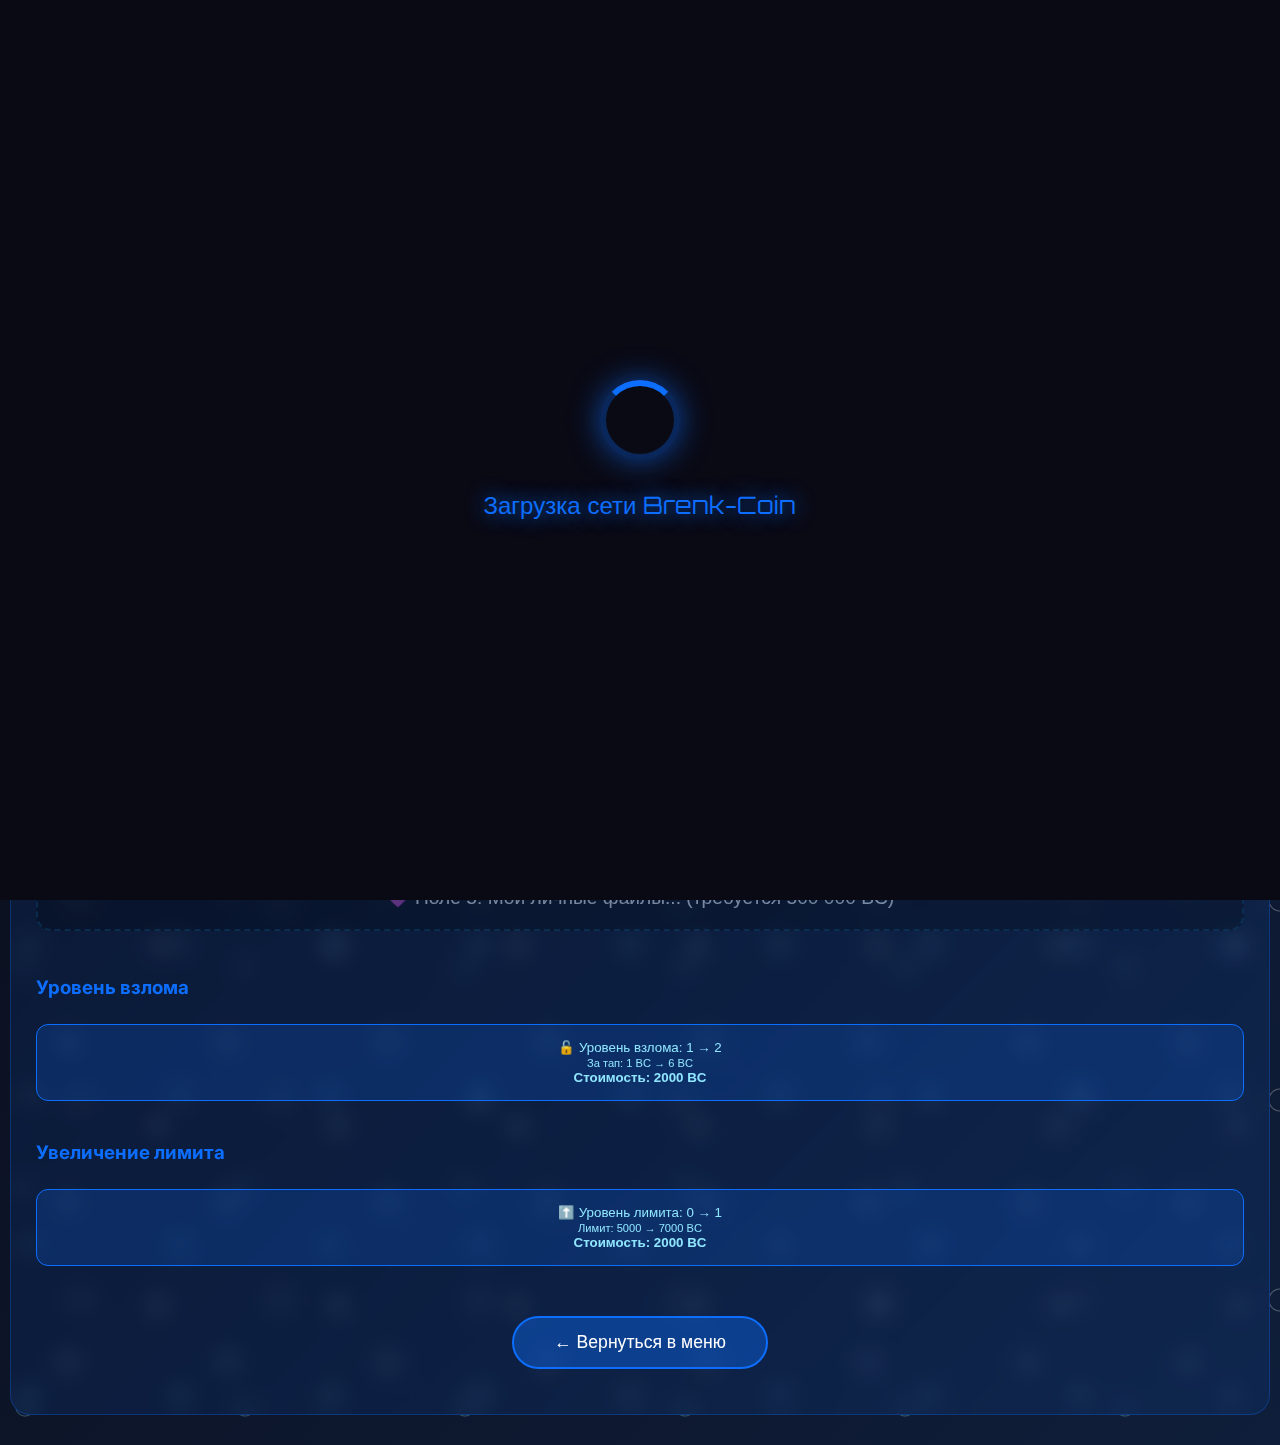
<file: farm.html>
<!DOCTYPE html>
<html lang="ru">
<head>
  <meta charset="UTF-8" />
  <meta name="viewport" content="width=device-width, initial-scale=1.0" />
  <title>Brenk-Coin Farm</title>
  <script src="https://telegram.org/js/telegram-web-app.js"></script>
  <link rel="stylesheet" href="style.css" />
  <style>
    body { padding: 10px; }
    .loader-overlay {
      position: fixed;
      top: 0; left: 0; right: 0; bottom: 0;
      background: #0a0a15;
      display: flex;
      flex-direction: column;
      justify-content: center;
      align-items: center;
      z-index: 9999;
      opacity: 1;
      transition: opacity 0.8s ease;
    }
    .loader-overlay.hidden { opacity: 0; pointer-events: none; }
    .loader {
      width: 80px;
      height: 80px;
      border: 6px solid rgba(13, 110, 253, 0.3);
      border-top: 6px solid #0d6efd;
      border-radius: 50%;
      animation: spin 1.2s linear infinite;
      box-shadow: 0 0 30px rgba(13, 110, 253, 0.6);
    }
    .loader-text {
      margin-top: 30px;
      font-family: 'Orbitron', sans-serif;
      font-size: 1.5em;
      color: #0d6efd;
      text-shadow: 0 0 20px #0d6efd;
      animation: pulse 2s ease infinite;
    }
    @keyframes spin { 0% { transform: rotate(0deg); } 100% { transform: rotate(360deg); } }
    @keyframes pulse { 0%, 100% { opacity: 0.7; } 50% { opacity: 1; } }

    #balance-display {
      font-size: 2em;
      text-align: center;
      margin: 20px 0;
      color: #90e6ff;
      text-shadow: 0 0 20px #0d6efd;
    }
    .daily-limit {
      text-align: center;
      margin: 15px 0;
      font-size: 1.1em;
      opacity: 0.9;
    }
    .progress-bar {
      width: 100%;
      height: 20px;
      background: rgba(0,0,0,0.4);
      border-radius: 10px;
      overflow: hidden;
      margin: 10px 0;
    }
    .progress-fill {
      height: 100%;
      width: 0%;
      background: linear-gradient(90deg, #0d6efd, #8a2be2);
      transition: width 0.4s ease;
    }
    .daily-bonus {
      text-align: center;
      padding: 15px;
      background: rgba(13,110,253,0.3);
      border-radius: 15px;
      margin: 15px 0;
      font-size: 1.3em;
      cursor: pointer;
    }

    .reset-limit-btn {
      text-align: center;
      padding: 12px;
      background: rgba(13,110,253,0.25);
      border: 1px solid #0d6efd;
      border-radius: 15px;
      margin: 12px 0;
      font-size: 1.1em;
      color: #90e6ff;
      cursor: pointer;
      box-shadow: 0 0 15px rgba(13,110,253,0.3);
      transition: all 0.3s ease;
      display: none;
    }
    .reset-limit-btn:hover:not(:disabled) {
      background: rgba(13,110,253,0.4);
      box-shadow: 0 0 25px rgba(13,110,253,0.6);
      transform: translateY(-2px);
    }
    .reset-limit-btn:disabled {
      opacity: 0.6;
      cursor: not-allowed;
      background: rgba(100,100,100,0.2);
      border-color: #555;
      box-shadow: none;
    }

    .field {
      width: 100%;
      padding: 20px;
      margin: 15px 0;
      background: rgba(0,0,0,0.4);
      border: 2px solid #0a3d62;
      border-radius: 15px;
      color: #e0f0ff;
      font-size: 1.2em;
      cursor: pointer;
      transition: all 0.3s;
      position: relative;
      overflow: hidden;
    }
    .field.unlocked:hover {
      border-color: #0d6efd;
      box-shadow: 0 0 25px rgba(13,110,253,0.7);
      transform: translateY(-5px);
    }
    .field.locked {
      opacity: 0.5;
      cursor: not-allowed;
      border-style: dashed;
    }
    .field::after {
      content: '';
      position: absolute;
      top: 0; left: -100%;
      width: 100%; height: 100%;
      background: linear-gradient(90deg, transparent, rgba(13,110,253,0.2), transparent);
      animation: scan 4s linear infinite;
    }
    @keyframes scan { 0% { left: -100%; } 100% { left: 100%; } }

    .upgrade-btn {
      width: 100%;
      padding: 15px;
      margin: 10px 0;
      background: rgba(13,110,253,0.2);
      border: 1px solid #0d6efd;
      border-radius: 12px;
      color: #90e6ff;
      cursor: pointer;
      transition: all 0.3s;
    }
    .upgrade-btn:hover:not(:disabled) { background: rgba(13,110,253,0.4); box-shadow: 0 0 15px #0d6efd; }
    .upgrade-btn:disabled {
      opacity: 0.5;
      cursor: not-allowed;
      background: rgba(100,100,100,0.2);
      border-color: #555;
    }

    .brenk-message {
      margin: 15px 0;
      padding: 15px;
      background: rgba(13,110,253,0.3);
      border-radius: 15px;
      font-style: italic;
      text-align: center;
    }

    .back-btn {
      margin: 40px auto 20px;
      padding: 14px 40px;
      background: rgba(13, 110, 253, 0.4);
      border: 2px solid #0d6efd;
      color: white;
      border-radius: 50px;
      font-size: 1.1em;
      cursor: pointer;
      display: block;
    }

    .tap-overlay {
      position: fixed;
      top: 0; left: 0; right: 0; bottom: 0;
      background: rgba(10, 0, 26, 0.98);
      display: none;
      flex-direction: column;
      justify-content: center;
      align-items: center;
      z-index: 9999;
      overflow: hidden;
    }

    .glass-sphere {
      width: 280px;
      height: 280px;
      position: relative;
      border-radius: 50%;
      background: radial-gradient(circle at 30% 30%, rgba(255,255,255,0.3), transparent 60%);
      border: 6px solid rgba(255, 255, 255, 0.2);
      box-shadow: 0 0 60px rgba(13, 110, 253, 0.8), inset 0 0 40px rgba(255, 255, 255, 0.1);
      overflow: hidden;
      cursor: pointer;
    }

    .liquid {
      position: absolute;
      bottom: 0;
      left: 0;
      right: 0;
      background: linear-gradient(to top, #0d6efd, #8a2be2);
      height: 100%;
      transition: height 1.5s ease;
      border-radius: 50%;
      box-shadow: 0 0 40px #0d6efd;
    }

    .liquid::before {
      content: '';
      position: absolute;
      top: -30px;
      left: 50%;
      transform: translateX(-50%);
      width: 180px;
      height: 60px;
      background: rgba(255, 255, 255, 0.4);
      border-radius: 50%;
      filter: blur(20px);
    }

    .bubble {
      position: absolute;
      background: rgba(255, 255, 255, 0.4);
      border-radius: 50%;
      pointer-events: none;
      opacity: 0.6;
      animation: bubbleRise linear infinite;
    }

    @keyframes bubbleRise {
      0% { transform: translateY(0) scale(0.5); opacity: 0; }
      20% { opacity: 0.6; }
      100% { transform: translateY(-300px) scale(1.2); opacity: 0; }
    }

    .tap-info {
      margin-top: 30px;
      text-align: center;
      color: #90e6ff;
      font-size: 1.4em;
    }
    .close-tap {
      margin-top: 40px;
      padding: 12px 40px;
      background: rgba(13,110,253,0.4);
      border: 2px solid #0d6efd;
      color: white;
      border-radius: 50px;
      cursor: pointer;
    }

    .coin-particle {
      position: absolute;
      font-size: 2em;
      color: #ffd700;
      pointer-events: none;
      opacity: 0;
      animation: coinFly 1.2s ease-out forwards;
      z-index: 99999;
    }
    @keyframes coinFly {
      0% { opacity: 1; transform: translate(0, 0) rotate(0deg) scale(1); }
      100% { opacity: 0; transform: translate(var(--dx), var(--dy)) rotate(var(--rot)) scale(0.3); }
    }

  
    #sync-modal {
      position: fixed;
      top: 0; left: 0; right: 0; bottom: 0;
      background: rgba(0, 0, 0, 0.95);
      display: none;
      flex-direction: column;
      justify-content: center;
      align-items: center;
      z-index: 10000;
      padding: 20px;
      text-align: center;
      color: white;
    }
    #sync-modal h2 {
      color: #0d6efd;
      margin-bottom: 20px;
      font-size: 1.8em;
    }
    #sync-modal p {
      font-size: 1.4em;
      margin-bottom: 30px;
    }
    #sync-modal button {
      padding: 15px 30px;
      margin: 10px;
      border-radius: 15px;
      font-size: 1.2em;
      cursor: pointer;
      min-width: 200px;
    }
    #sync-modal button:first-child {
      background: #0d6efd;
      border: none;
      color: white;
    }
    #sync-modal button:last-child {
      background: rgba(255,255,255,0.15);
      border: 1px solid #90e6ff;
      color: #90e6ff;
    }
  </style>
</head>
<body>
  <div class="loader-overlay" id="loader">
    <div class="loader"></div>
    <div class="loader-text">Загрузка сети Brenk-Coin</div>
  </div>


  <div id="sync-modal">
    <h2>Обнаружен сохранённый прогресс!</h2>
    <p>На сервере найден прогресс:<br>
       <strong><span id="server-balance">0</span> BC</strong><br>
       Добыто сегодня: <span id="server-mined">0</span> BC
    </p>
    <div>
      <button onclick="loadServerProgress()">Загрузить с сервера ♡</button>
      <button onclick="continueLocal()">Продолжить локально</button>
    </div>
  </div>

  <div class="container">
    <header>
      <h1>Brenk-Coin Farm</h1>
      <p class="subtitle">Тапай по сфере и добывай BC ♡</p>
    </header>

    <main>
      <div class="card">
        <div id="balance-display">Brenk-Coin: <span id="bc-amount">0</span></div>

        <div class="daily-limit">
          Добыто сегодня: <span id="daily-mined">0</span> / <span id="daily-limit">5000</span> BC
          <div class="progress-bar"><div class="progress-fill" id="progress-fill"></div></div>
        </div>

        <button class="reset-limit-btn" id="reset-limit-btn">
          🔄 Обновить лимит (бесплатно)
        </button>

        <div class="daily-bonus" id="daily-bonus">Нажми, чтобы забрать ежедневный бонус!</div>
        
        <div class="brenk-message" id="brenk-msg"></div>

        <div class="fields">
          <button class="field unlocked" data-field="1">🌐 Поле 1: Локальная сеть</button>
          <button class="field locked" data-field="2">🔒 Поле 2: Корпоративный сервер (требуется 5 000 BC)</button>
          <button class="field locked" data-field="3">💾 Поле 3: Банк данных (требуется 20 000 BC)</button>
          <button class="field locked" data-field="4">🛡️ Поле 4: Правительственная сеть (требуется 100 000 BC)</button>
          <button class="field locked" data-field="5">💜 Поле 5: Мои личные файлы... (требуется 500 000 BC)</button>
        </div>

        <h3 style="margin: 30px 0 15px; color: #0d6efd;">Уровень взлома</h3>
        <div class="upgrades">
          <button class="upgrade-btn" id="hack-upgrade">
            🔓 Уровень взлома: <span id="hack-level">1</span> → <span id="next-level">2</span><br>
            <small>За тап: <span id="per-tap">1</span> BC → <span id="next-per-tap">6</span> BC</small><br>
            <strong>Стоимость: <span id="upgrade-cost">2000</span> BC</strong>
          </button>
        </div>

        <h3 style="margin: 30px 0 15px; color: #0d6efd;">Увеличение лимита</h3>
        <div class="upgrades">
          <button class="upgrade-btn" id="limit-upgrade">
            ⬆️ Уровень лимита: <span id="limit-level">0</span> → <span id="next-limit-level">1</span><br>
            <small>Лимит: <span id="current-limit">5000</span> → <span id="next-limit">7000</span> BC</small><br>
            <strong>Стоимость: <span id="limit-cost">2000</span> BC</strong>
          </button>
        </div>

        <button class="back-btn" onclick="window.location.href='index.html'">← Вернуться в меню</button>
      </div>
    </main>
  </div>

  <div class="tap-overlay" id="tap-overlay">
    <div class="glass-sphere" id="tap-circle">
      <div class="liquid" id="liquid"></div>
    </div>
    <div class="tap-info">
      +<span id="tap-gain">1</span> BC за тап<br>
      Уровень взлома: <span id="tap-level">1</span>
    </div>
    <button class="close-tap" onclick="closeTap()">← Назад к полям</button>
  </div>

  <script>
    const tg = window.Telegram.WebApp;
    tg.ready();
    tg.expand();

    const user = tg.initDataUnsafe.user;
    let userId = 'guest';

    if (user && user.id) {
      userId = user.id;
      const brenkUser = {
        id: user.id,
        username: user.username || 'unknown',
        first_name: user.first_name || '',
        last_name: user.last_name || '',
        is_premium: user.is_premium || false
      };
      localStorage.setItem('brenkUser', JSON.stringify(brenkUser));
    } else {
      const savedUser = localStorage.getItem('brenkUser');
      if (savedUser) {
        userId = JSON.parse(savedUser).id;
      }
    }

    const STORAGE_KEY = `brenkFarm_${userId}`;
    const API_URL = 'https://10311.dscrd.ru/api/farm';

    let bc = 0;
    let hackLevel = 1;
    let limitLevel = 0;
    let fieldsUnlocked = 1;
    let streak = 0;
    let lastClaim = null;
    let todayMined = 0;
    let minedDate = new Date().toISOString().slice(0,10);
    let lastReset = Date.now();
    let resetData = { resetsToday: 0, lastResetTime: 0, cycleStartTime: 0 };

    const BASE_LIMIT = 5000;
    const limitIncreases = [0, 2000, 3500, 5000, 7000, 10000];
    const limitCosts = [0, 2000, 5000, 7500, 12000, 25000];
    const hackCosts = [0, 2000, 4500, 8000, 14000, 20000, 35000, 50000, 75000, 100000];

    async function loadFromServer() {
      if (userId === 'guest') return null;
      try {
        const res = await fetch(`${API_URL}?user_id=${userId}`);
        if (res.ok) {
          return await res.json();
        }
      } catch (e) {
        console.log('Сервер недоступен');
      }
      return null;
    }

    async function syncToServer() {
      if (userId === 'guest') return;
      const data = {
        user_id: userId,
        balance: bc,
        hack_level: hackLevel,
        limit_level: limitLevel,
        today_mined: todayMined,
        mined_date: minedDate,
        streak: streak,
        last_claim: lastClaim,
        fields_unlocked: fieldsUnlocked,
        reset_data: resetData
      };

      try {
        await fetch(API_URL, {
          method: 'POST',
          headers: { 'Content-Type': 'application/json' },
          body: JSON.stringify(data)
        });
      } catch (e) {
        console.log('Ошибка отправки на сервер');
      }
    }


    function loadLocalProgress() {
      const saved = localStorage.getItem(STORAGE_KEY);
      if (saved) {
        const data = JSON.parse(saved);
        bc = data.bc ?? 0;
        hackLevel = data.hackLevel ?? 1;
        limitLevel = data.limitLevel ?? 0;
        todayMined = data.todayMined ?? 0;
        lastReset = data.lastReset ?? Date.now();
        fieldsUnlocked = data.fieldsUnlocked ?? 1;
        streak = data.streak ?? 0;
        lastClaim = data.lastClaim ?? null;
        minedDate = data.minedDate ?? new Date().toISOString().slice(0,10);
        resetData = data.resetData ?? { resetsToday: 0, lastResetTime: 0, cycleStartTime: 0 };
      }
    }

    function applyProgress(data) {
      bc = data.balance || 0;
      hackLevel = data.hack_level || 1;
      limitLevel = data.limit_level || 0;
      todayMined = data.today_mined || 0;
      minedDate = data.mined_date || new Date().toISOString().slice(0,10);
      streak = data.streak || 0;
      lastClaim = data.last_claim || null;
      fieldsUnlocked = data.fields_unlocked || 1;
      resetData = data.reset_data || { resetsToday: 0, lastResetTime: 0, cycleStartTime: 0 };

      updateBalance();
      updateDailyMined();
      checkDailyBonus();
      unlockFields();
      updateHackUpgrade();
      updateLimitUpgrade();
      updateResetButtonVisibility(getCurrentLimit());
    }

    function saveProgress() {
      const data = {
        bc, hackLevel, limitLevel, todayMined, lastReset,
        fieldsUnlocked, streak, lastClaim, minedDate, resetData
      };
      localStorage.setItem(STORAGE_KEY, JSON.stringify(data));
      syncToServer();
    }

    function showMessage(text) {
      const msg = document.getElementById('brenk-msg');
      msg.textContent = text;
      setTimeout(() => msg.textContent = '', 4000);
    }


    (async () => {
      const serverData = await loadFromServer();


      if (serverData && (serverData.balance > 0 || serverData.today_mined > 0)) {
        loadLocalProgress();

        if (bc < (serverData.balance || 0)) {
          document.getElementById('server-balance').textContent = (serverData.balance || 0).toLocaleString();
          document.getElementById('server-mined').textContent = (serverData.today_mined || 0).toLocaleString();
          document.getElementById('sync-modal').style.display = 'flex';
          document.getElementById('loader').classList.add('hidden');

          window.serverProgress = serverData;
          return;
        }
      }

      if (!serverData || bc >= (serverData.balance || 0)) {
        loadLocalProgress();
      }

      applyProgress({ balance: bc, hack_level: hackLevel, limit_level: limitLevel, today_mined: todayMined, mined_date: minedDate, streak: streak, last_claim: lastClaim, fields_unlocked: fieldsUnlocked, reset_data: resetData });

      document.getElementById('loader').classList.add('hidden');
    })();

    function loadServerProgress() {
      applyProgress(window.serverProgress);
      saveProgress();
      showMessage("Прогресс загружен с сервера ♡");
      document.getElementById('sync-modal').style.display = 'none';
    }

    function continueLocal() {
      showMessage("Продолжаем с локального прогресса ♡");
      document.getElementById('sync-modal').style.display = 'none';
    }

    const bcAmount = document.getElementById('bc-amount');
    const dailyMined = document.getElementById('daily-mined');
    const dailyLimitSpan = document.getElementById('daily-limit');
    const progressFill = document.getElementById('progress-fill');
    const dailyBonusBtn = document.getElementById('daily-bonus');
    const resetLimitBtn = document.getElementById('reset-limit-btn');
    const tapOverlay = document.getElementById('tap-overlay');
    const tapCircle = document.getElementById('tap-circle');
    const liquid = document.getElementById('liquid');
    const tapGain = document.getElementById('tap-gain');
    const tapLevel = document.getElementById('tap-level');

    const hackLevelSpan = document.getElementById('hack-level');
    const nextLevelSpan = document.getElementById('next-level');
    const perTapSpan = document.getElementById('per-tap');
    const nextPerTapSpan = document.getElementById('next-per-tap');
    const upgradeCostSpan = document.getElementById('upgrade-cost');
    const hackUpgradeBtn = document.getElementById('hack-upgrade');

    const limitLevelSpan = document.getElementById('limit-level');
    const nextLimitLevelSpan = document.getElementById('next-limit-level');
    const currentLimitSpan = document.getElementById('current-limit');
    const nextLimitSpan = document.getElementById('next-limit');
    const limitCostSpan = document.getElementById('limit-cost');
    const limitUpgradeBtn = document.getElementById('limit-upgrade');

    let lastTapTime = 0;
    let bubbleInterval = null;

    function getCurrentLimit() {
      let total = BASE_LIMIT;
      for (let i = 1; i <= limitLevel; i++) {
        total += limitIncreases[i];
      }
      return total;
    }

    function getPerTap(level) {
      if (level === 1) return 1;
      return Math.pow(2, level - 1) * 2 + (level - 2) * 4;
    }

    function updateBalance() {
      bcAmount.textContent = bc.toLocaleString();
      saveProgress();
    }

    function resetDailyMining() {
      todayMined = 0;
      minedDate = new Date().toISOString().slice(0,10);
      updateDailyMined();
      saveProgress();
    }

    function updateDailyMined() {
      const today = new Date().toISOString().slice(0,10);
      if (minedDate !== today) {
        todayMined = 0;
        minedDate = today;
        resetData = { resetsToday: 0, lastResetTime: 0, cycleStartTime: 0 };
      }

      dailyMined.textContent = todayMined.toLocaleString();
      const currentLimit = getCurrentLimit();
      dailyLimitSpan.textContent = currentLimit.toLocaleString();
      progressFill.style.width = `${Math.min(100, (todayMined / currentLimit) * 100)}%`;

      const fillPercent = 100 - (todayMined / currentLimit) * 100;
      liquid.style.height = `${Math.max(0, fillPercent)}%`;

      updateResetButtonVisibility(currentLimit);
      saveProgress();
    }

    function formatTime(seconds) {
      const h = Math.floor(seconds / 3600);
      const m = Math.floor((seconds % 3600) / 60);
      const s = seconds % 60;
      return `${h ? h + 'ч ' : ''}${m.toString().padStart(2, '0')}м ${s.toString().padStart(2, '0')}с`;
    }

    function updateResetButtonVisibility(currentLimit) {
      if (todayMined < currentLimit) {
        resetLimitBtn.style.display = 'none';
        return;
      }

      const now = Date.now();

      if (resetData.resetsToday >= 3) {
        const timeSinceCycle = now - resetData.cycleStartTime;
        const cooldown12h = 12 * 60 * 60 * 1000;
        if (timeSinceCycle < cooldown12h) {
          const remaining = Math.ceil((cooldown12h - timeSinceCycle) / 1000);
          resetLimitBtn.textContent = `Жди ${formatTime(remaining)} до новых 3 попыток`;
          resetLimitBtn.disabled = true;
          resetLimitBtn.style.display = 'block';
          return;
        } else {
          resetData.resetsToday = 0;
          resetData.lastResetTime = 0;
          resetData.cycleStartTime = 0;
        }
      }

      const nextResetNum = resetData.resetsToday + 1;

      let waitTime = 0;
      if (nextResetNum === 2) waitTime = 2 * 60 * 60 * 1000;
      else if (nextResetNum === 3) waitTime = 6 * 60 * 60 * 1000;

      if (waitTime > 0) {
        const timeSinceLast = now - resetData.lastResetTime;
        if (timeSinceLast < waitTime) {
          const remaining = Math.ceil((waitTime - timeSinceLast) / 1000);
          resetLimitBtn.textContent = `Жди ${formatTime(remaining)} до ${nextResetNum}-го обновления`;
          resetLimitBtn.disabled = true;
        } else {
          resetLimitBtn.textContent = nextResetNum === 1 ? '🔄 Обновить лимит (бесплатно)' : `🔄 Обновить лимит (${nextResetNum}-е)`;
          resetLimitBtn.disabled = false;
        }
      } else {
        resetLimitBtn.textContent = '🔄 Обновить лимит (бесплатно)';
        resetLimitBtn.disabled = false;
      }

      resetLimitBtn.style.display = 'block';
    }

    resetLimitBtn.addEventListener('click', () => {
      if (resetLimitBtn.disabled) return;

      resetDailyMining();

      const now = Date.now();
      resetData.resetsToday += 1;
      resetData.lastResetTime = now;
      if (resetData.resetsToday === 1) {
        resetData.cycleStartTime = now;
      }

      saveProgress();

      showMessage(`Лимит обновлён! Это ${resetData.resetsToday}-е сегодня ♡`);
      tg.HapticFeedback.impactOccurred('soft');

      updateResetButtonVisibility(getCurrentLimit());
    });

    function checkDailyBonus() {
      const today = new Date().toISOString().slice(0, 10);
      if (lastClaim !== today) {
        const bonus = 500 + streak * 300;
        dailyBonusBtn.innerHTML = `🎁 Забрать бонус: +${bonus.toLocaleString()} BC (стрик: ${streak + 1} день)`;
        dailyBonusBtn.onclick = () => {
          bc += bonus;
          streak++;
          lastClaim = today;
          updateBalance();
          updateDailyMined();
          showMessage(`С возвращением! ♡ +${bonus.toLocaleString()} BC`);
          dailyBonusBtn.innerHTML = "Бонус получен. Жду завтра за большим...";
          dailyBonusBtn.onclick = null;
          saveProgress();
        };
      } else {
        dailyBonusBtn.innerHTML = "Бонус уже получен сегодня. Возвращайся завтра ♡";
        dailyBonusBtn.onclick = null;
      }
    }

    function unlockFields() {
      const thresholds = [0, 5000, 20000, 100000, 500000];
      let unlocked = 1;
      for (let i = 0; i < thresholds.length; i++) {
        if (bc >= thresholds[i]) unlocked = i + 1;
      }
      fieldsUnlocked = Math.max(fieldsUnlocked, unlocked);
      saveProgress();

      document.querySelectorAll('.field').forEach((field, i) => {
        if (i + 1 <= fieldsUnlocked) {
          field.classList.remove('locked');
          field.classList.add('unlocked');
        }
      });
    }

    function updateHackUpgrade() {
      hackLevelSpan.textContent = hackLevel;
      nextLevelSpan.textContent = hackLevel + 1;
      perTapSpan.textContent = getPerTap(hackLevel);
      nextPerTapSpan.textContent = getPerTap(hackLevel + 1);
      const cost = hackCosts[hackLevel];
      upgradeCostSpan.textContent = cost.toLocaleString();

      if (hackLevel >= 10) {
        hackUpgradeBtn.innerHTML = "🔓 Максимальный уровень взлома достигнут!";
        hackUpgradeBtn.disabled = true;
      } else if (bc < cost) {
        hackUpgradeBtn.innerHTML = `🔓 Недостаточно BC (${cost.toLocaleString()} нужно)`;
        hackUpgradeBtn.disabled = true;
      } else {
        hackUpgradeBtn.innerHTML = `
          🔓 Уровень взлома: ${hackLevel} → ${hackLevel + 1}<br>
          <small>За тап: ${getPerTap(hackLevel)} BC → ${getPerTap(hackLevel + 1)} BC</small><br>
          <strong>Стоимость: ${cost.toLocaleString()} BC</strong>
        `;
        hackUpgradeBtn.disabled = false;
      }
    }

    function updateLimitUpgrade() {
      limitLevelSpan.textContent = limitLevel;
      nextLimitLevelSpan.textContent = limitLevel + 1;
      currentLimitSpan.textContent = getCurrentLimit().toLocaleString();
      const nextLimitValue = getCurrentLimit() + limitIncreases[limitLevel + 1];
      nextLimitSpan.textContent = nextLimitValue.toLocaleString();
      const cost = limitCosts[limitLevel + 1] || 0;
      limitCostSpan.textContent = cost.toLocaleString();

      if (limitLevel >= 5) {
        limitUpgradeBtn.innerHTML = "⬆️ Максимальный лимит достигнут!";
        limitUpgradeBtn.disabled = true;
      } else if (bc < cost) {
        limitUpgradeBtn.innerHTML = `⬆️ Недостаточно BC (${cost.toLocaleString()} нужно)`;
        limitUpgradeBtn.disabled = true;
      } else {
        limitUpgradeBtn.innerHTML = `
          ⬆️ Уровень лимита: ${limitLevel} → ${limitLevel + 1}<br>
          <small>Лимит: ${getCurrentLimit().toLocaleString()} → ${nextLimitValue.toLocaleString()} BC</small><br>
          <strong>Стоимость: ${cost.toLocaleString()} BC</strong>
        `;
        limitUpgradeBtn.disabled = false;
      }
    }

    function createBubble() {
      if (tapOverlay.style.display !== 'flex') return;
      const bubble = document.createElement('div');
      bubble.className = 'bubble';
      const size = Math.random() * 20 + 10;
      bubble.style.width = `${size}px`;
      bubble.style.height = `${size}px`;
      bubble.style.left = `${Math.random() * 260 + 10}px`;
      bubble.style.bottom = '20px';
      bubble.style.animationDuration = `${Math.random() * 4 + 4}s`;
      bubble.style.animationDelay = `${Math.random() * 2}s`;
      tapCircle.appendChild(bubble);
      setTimeout(() => bubble.remove(), 8000);
    }

    function startBubbles() {
      if (bubbleInterval) clearInterval(bubbleInterval);
      bubbleInterval = setInterval(createBubble, 800);
    }

    function createCoinParticle(x, y) {
      const particle = document.createElement('div');
      particle.className = 'coin-particle';
      particle.textContent = '🪙';
      particle.style.left = `${x}px`;
      particle.style.top = `${y}px`;
      particle.style.setProperty('--dx', `${(Math.random() - 0.5) * 200}px`);
      particle.style.setProperty('--dy', `${(Math.random() - 0.5) * 200 - 100}px`);
      particle.style.setProperty('--rot', `${Math.random() * 720 - 360}deg`);
      document.body.appendChild(particle);
      setTimeout(() => particle.remove(), 1200);
    }

    document.querySelectorAll('.field').forEach(btn => {
      btn.addEventListener('click', () => {
        if (!btn.classList.contains('unlocked')) return;
        tapOverlay.style.display = 'flex';
        tapGain.textContent = getPerTap(hackLevel);
        tapLevel.textContent = hackLevel;
        tg.HapticFeedback.impactOccurred('medium');
        startBubbles();
      });
    });

    function closeTap() {
      tapOverlay.style.display = 'none';
      if (bubbleInterval) clearInterval(bubbleInterval);
      document.querySelectorAll('.bubble').forEach(b => b.remove());
    }

    tapCircle.addEventListener('click', (e) => {
      const now = Date.now();
      if (now - lastTapTime < 100) {
        showMessage("Слишком быстро... ;)");
        tg.HapticFeedback.impactOccurred('heavy');
        return;
      }
      lastTapTime = now;

      const currentLimit = getCurrentLimit();
      if (todayMined >= currentLimit) {
        showMessage("Лимит на сегодня исчерпан. Возвращайся завтра ♡");
        return;
      }

      const gain = getPerTap(hackLevel);
      bc += gain;
      todayMined += gain;
      updateBalance();
      updateDailyMined();
      unlockFields();

      const rect = tapCircle.getBoundingClientRect();
      const clickX = e.clientX;
      const clickY = e.clientY;

      const numCoins = hackLevel;
      for (let i = 0; i < numCoins; i++) {
        setTimeout(() => createCoinParticle(clickX, clickY), i * 50);
      }

      tg.HapticFeedback.impactOccurred('light');
      showMessage(`+${gain} BC ♡`);
    });

    hackUpgradeBtn.addEventListener('click', () => {
      if (hackUpgradeBtn.disabled) return;
      const cost = hackCosts[hackLevel];
      bc -= cost;
      hackLevel++;
      updateBalance();
      updateHackUpgrade();
      showMessage(`Уровень взлома повышен до ${hackLevel}! Теперь +${getPerTap(hackLevel)} BC за тап ♡`);
      saveProgress();
    });

    limitUpgradeBtn.addEventListener('click', () => {
      if (limitUpgradeBtn.disabled) return;
      const cost = limitCosts[limitLevel + 1];
      bc -= cost;
      limitLevel++;
      updateBalance();
      updateDailyMined();
      updateLimitUpgrade();
      showMessage(`Лимит повышен! Теперь можно добыть до ${getCurrentLimit()} BC в день ♡`);
      saveProgress();
    });

    setInterval(() => {
      if (resetLimitBtn.style.display === 'block') {
        updateResetButtonVisibility(getCurrentLimit());
      }
    }, 1000);

    setTimeout(() => document.getElementById('loader').classList.add('hidden'), 1500);
  </script>
</body>
</html>
</file>
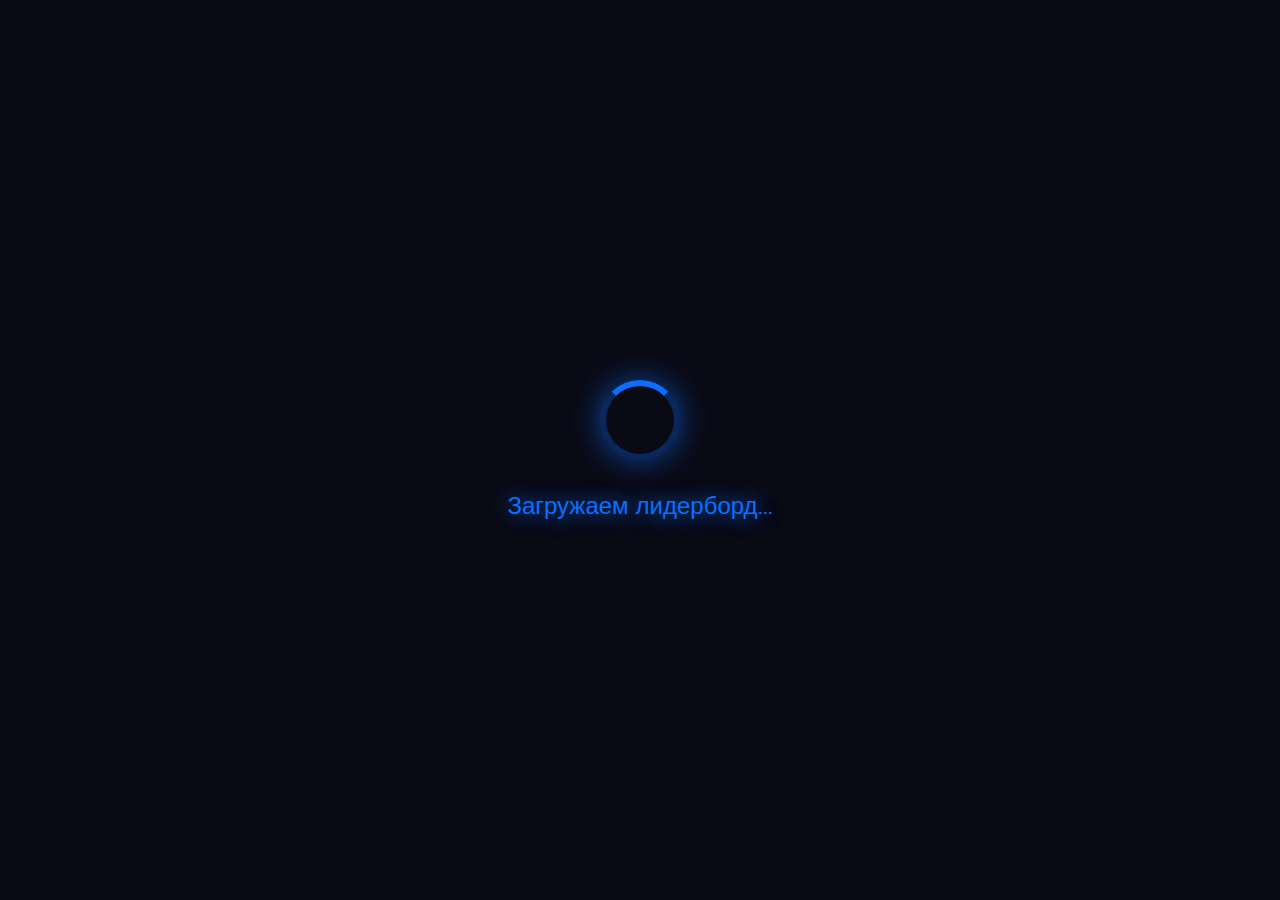
<file: leaderboard.html>
<!DOCTYPE html>
<html lang="ru">
<head>
  <meta charset="UTF-8" />
  <meta name="viewport" content="width=device-width, initial-scale=1.0" />
  <title>Лидерборд Brenk-Coin</title>
  <script src="https://telegram.org/js/telegram-web-app.js"></script>
  <link rel="stylesheet" href="style.css" />
  <style>
    body {
      padding: 10px;
      background: linear-gradient(135deg, #0a0a15, #0f1e3a);
      color: #e0f0ff;
      font-family: 'Inter', sans-serif;
      min-height: 100vh;
    }

    .loader-overlay {
      position: fixed;
      top: 0; left: 0; right: 0; bottom: 0;
      background: #0a0a15;
      display: flex;
      flex-direction: column;
      justify-content: center;
      align-items: center;
      z-index: 9999;
      opacity: 1;
      transition: opacity 0.8s ease;
    }
    .loader-overlay.hidden { opacity: 0; pointer-events: none; }

    .loader {
      width: 80px;
      height: 80px;
      border: 6px solid rgba(13, 110, 253, 0.3);
      border-top: 6px solid #0d6efd;
      border-radius: 50%;
      animation: spin 1.2s linear infinite;
      box-shadow: 0 0 30px rgba(13, 110, 253, 0.6);
    }

    .loader-text {
      margin-top: 30px;
      font-family: 'Orbitron', sans-serif;
      font-size: 1.5em;
      color: #0d6efd;
      text-shadow: 0 0 20px #0d6efd;
      animation: pulse 2s ease infinite;
    }

    @keyframes spin { 0% { transform: rotate(0deg); } 100% { transform: rotate(360deg); } }
    @keyframes pulse { 0%, 100% { opacity: 0.7; } 50% { opacity: 1; } }

    h1 {
      text-align: center;
      font-size: 2.4em;
      margin: 20px 0;
      color: #8a2be2;
      text-shadow: 0 0 20px #8a2be2;
    }

    .leaderboard {
      max-width: 600px;
      margin: 0 auto;
      background: rgba(0,0,0,0.4);
      border-radius: 20px;
      padding: 20px;
      border: 2px solid #0d6efd;
      box-shadow: 0 0 30px rgba(13,110,253,0.4);
    }

    .rank-item {
      display: flex;
      align-items: center;
      padding: 15px;
      margin: 10px 0;
      background: rgba(13,110,253,0.15);
      border-radius: 15px;
      border-left: 5px solid #0d6efd;
      transition: all 0.3s;
    }

    .rank-item:hover {
      background: rgba(13,110,253,0.3);
      transform: translateX(10px);
      box-shadow: 0 0 20px rgba(13,110,253,0.5);
    }

    .rank-position {
      font-size: 2.2em;
      font-weight: bold;
      width: 70px;
      text-align: center;
      color: #ffd700;
      text-shadow: 0 0 15px #ffd700;
    }

    .rank-position.top1 { color: #ffeb3b; text-shadow: 0 0 20px #ffeb3b; }
    .rank-position.top2 { color: #c0c0c0; text-shadow: 0 0 15px #c0c0c0; }
    .rank-position.top3 { color: #cd7f32; text-shadow: 0 0 15px #cd7f32; }

    .rank-info {
      flex: 1;
      margin-left: 15px;
    }

    .rank-nickname {
      font-size: 1.5em;
      color: #90e6ff;
      margin-bottom: 5px;
    }

    .rank-balance {
      font-size: 1.7em;
      color: #8a2be2;
      font-weight: bold;
      text-shadow: 0 0 15px #8a2be2;
    }

    .back-btn {
      text-align: center;
      margin: 40px 0;
    }

    .back-btn button {
      padding: 14px 40px;
      background: rgba(13, 110, 253, 0.4);
      border: 2px solid #0d6efd;
      color: white;
      border-radius: 50px;
      font-size: 1.1em;
      cursor: pointer;
    }

    .no-data {
      text-align: center;
      font-size: 1.4em;
      opacity: 0.8;
      margin: 50px 0;
      font-style: italic;
    }
  </style>
</head>
<body>
  <div class="loader-overlay" id="loader">
    <div class="loader"></div>
    <div class="loader-text">Загружаем лидерборд...</div>
  </div>

  <h1>🏆 Топ-10 Brenk-Coin</h1>

  <div class="leaderboard" id="leaderboard">
    <div class="no-data">Загрузка топа игроков...</div>
  </div>

  <div class="back-btn">
    <button onclick="window.location.href='farm.html'">← Вернуться в фарм</button>
  </div>

  <script>
    const tg = window.Telegram.WebApp;
    tg.ready();
    tg.expand();

    const API_URL = 'https://10311.dscrd.ru/api/leaderboard';

    async function loadLeaderboard() {
      try {
        const res = await fetch(API_URL);
        if (!res.ok) throw new Error('Сервер не ответил');

        const players = await res.json();

        const container = document.getElementById('leaderboard');
        container.innerHTML = '';

        if (players.length === 0) {
          container.innerHTML = '<div class="no-data">Пока никто не фармит...<br>Будь первым в топе! ♡</div>';
          return;
        }

        players.forEach((player, index) => {
          const item = document.createElement('div');
          item.className = 'rank-item';

          const position = document.createElement('div');
          position.className = `rank-position ${index === 0 ? 'top1' : index === 1 ? 'top2' : index === 2 ? 'top3' : ''}`;
          position.textContent = `#${index + 1}`;

          const info = document.createElement('div');
          info.className = 'rank-info';

          const nickname = document.createElement('div');
          nickname.className = 'rank-nickname';
          nickname.textContent = player.nickname || 'Аноним';

          const balance = document.createElement('div');
          balance.className = 'rank-balance';
          balance.textContent = `${player.balance.toLocaleString()} BC`;

          info.appendChild(nickname);
          info.appendChild(balance);

          item.appendChild(position);
          item.appendChild(info);

          container.appendChild(item);
        });
      } catch (e) {
        document.getElementById('leaderboard').innerHTML = 
          '<div class="no-data">Не удалось загрузить лидерборд...<br>Проверь подключение ♡</div>';
      } finally {
        document.getElementById('loader').classList.add('hidden');
      }
    }


    loadLeaderboard();

    
    setInterval(loadLeaderboard, 30000);
  </script>
</body>
</html>
</file>
<file: style.css>
@import url('https://fonts.googleapis.com/css2?family=Orbitron:wght@500;700&family=Inter:wght@300;400;600&display=swap');

* { margin: 0; padding: 0; box-sizing: border-box; }

body {
  background: linear-gradient(135deg, #0a0a15, #0f1e3a);
  color: #e0f0ff;
  font-family: 'Inter', sans-serif;
  min-height: 100vh;
  padding: 20px;
  position: relative;
  overflow-x: hidden;
}

body::before {
  content: "";
  position: absolute;
  top: 0; left: 0; right: 0; bottom: 0;
  pointer-events: none;
  background: 
    radial-gradient(circle at 20% 30%, transparent 8px, #90e6ff 9px, transparent 10px),
    radial-gradient(circle at 60% 70%, transparent 7px, #ffffff 8px, transparent 9px),
    radial-gradient(circle at 80% 20%, transparent 9px, #e0f0ff 10px, transparent 11px);
  background-size: 150px 150px, 180px 180px, 160px 160px;
  background-position: 0 0, 50px 100px, 100px 50px;
  animation: snowfall 25s linear infinite;
  opacity: 0.5;
  z-index: -1;
}

@keyframes snowfall {
  0% { background-position: 0 0, 50px 100px, 100px 50px; }
  100% { background-position: 0 100vh, 50px calc(100px + 100vh), 100px calc(50px + 100vh); }
}

body::after {
  content: "";
  position: absolute;
  top: 0; left: 0; right: 0; bottom: 0;
  pointer-events: none;
  background: 
    radial-gradient(circle at 40% 50%, transparent 10px, #ffffff 11px, transparent 12px),
    radial-gradient(circle at 75% 85%, transparent 8px, #90e6ff 9px, transparent 10px);
  background-size: 200px 200px, 220px 220px;
  background-position: 0 0, 80px 120px;
  animation: snowfall-slow 40s linear infinite;
  opacity: 0.3;
  z-index: -1;
}

@keyframes snowfall-slow {
  0% { background-position: 0 0, 80px 120px; }
  100% { background-position: 0 100vh, 80px calc(120px + 100vh); }
}

header {
  text-align: center;
  margin-bottom: 40px;
  padding-top: 20px
}

h1 {
  font-family: 'Orbitron', sans-serif;
  font-size: 3.5em;
  background: linear-gradient(90deg, #1C8BC0, #90E6FF);
  -webkit-background-clip: text;
  background-clip: text;
  -webkit-text-fill-color: transparent;
  margin-bottom: 10px;
}

.subtitle {
  font-size: 1.2em;
  opacity: 0.8;
  font-weight: 300;
}

.card {
  background: rgba(13, 110, 253, 0.1);
  border: 1px solid rgba(13, 110, 253, 0.3);
  border-radius: 20px;
  padding: 25px;
  margin: 20px 0;
  backdrop-filter: blur(10px);
}

.card h2 {
  font-family: 'Orbitron', sans-serif;
  font-size: 1.8em;
  margin-bottom: 15px;
  color: #0d6efd;
  text-align: center;
}

.modes .mode {
  margin: 20px 0;
  padding: 15px;
  border-radius: 15px;
  background: rgba(0,0,0,0.3);
}

.label {
  display: inline-block;
  padding: 6px 16px;
  border-radius: 30px;
  font-weight: bold;
  margin-bottom: 10px;
}
.label.normal { background: #0a3d62; }
.label.flirt  { background: #1c8bc0; }
.label.crazy  { background: #2dbae1; }

ul { line-height: 1.8; padding-left: 20px; }
a { color: #90e6ff; text-decoration: none; }

.author {
  text-align: center;
  font-size: 1.1em;
}
.author small { opacity: 0.7; font-size: 0.9em; }

.footer {
  text-align: center;
  margin-top: 50px;
  font-style: italic;
  opacity: 0.9;
}
.footer button {
  margin-top: 20px;
  padding: 14px 40px;
  background: rgba(13, 110, 253, 0.4);
  border: 2px solid #0d6efd;
  color: white;
  border-radius: 50px;
  font-size: 1.1em;
  cursor: pointer;
}
</file>
